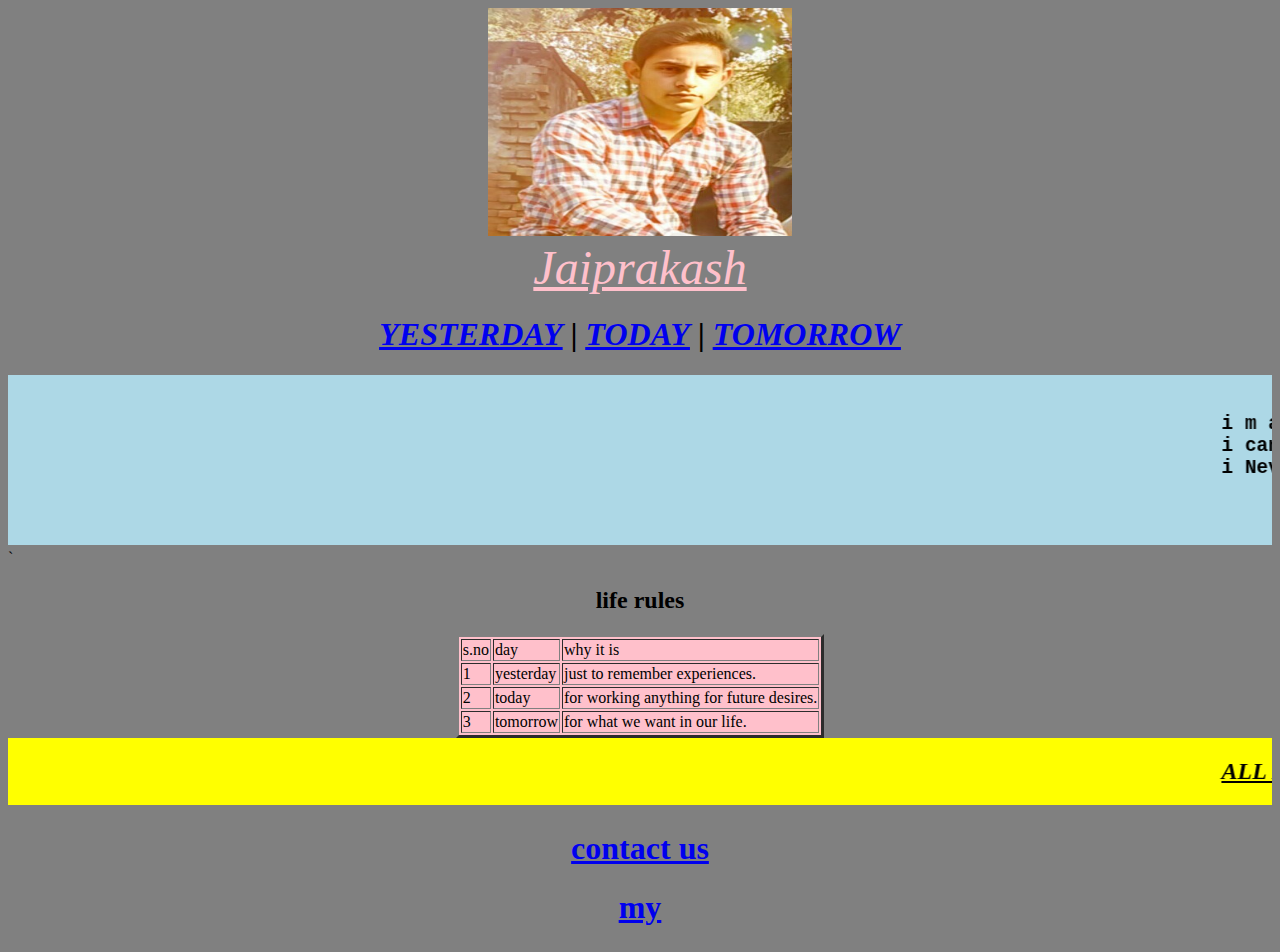
<file: index.html>
<!DOCTYPE html>
<html>
<head>
    <title>sharma's</title>
    <link rel="shortcut icon" src="favicon.ico">

</head>
<body bgcolor="grey"><center>
  <header>
    <center><img src="jai.jpg" alt="Jai Prakash" style="width:304px;height:228px;"></center>
    <center><font size="10" color="pink"><u><i><blink>Jaiprakash</blink></i></u></font></center>
  </header>

<H1><B>
<div id="menu" align="center">
<a href="yesterday.html"><u><i>YESTERDAY</i></u></a> |
<a  href="today.html"><u><i>TODAY</i></u></a> |
<a href="tomorrow.html"><u><i>TOMORROW</i></u></a>
</b></H1></div>
</center>
<marquee bgcolor="lightblue">
<pre><h2>
i m a very good person.
i can't tollerate a lie.
i Never underestimate the power of a comman man.

</h2>
</pre>
</marquee>
<table border="3"  bgcolor="pink" align="center">	`
<caption><h2>life rules</h2></caption>
<tr>
<td>s.no</td>
<td>day</td>
<td>why it is</td>
</tr>
<tr><td>1</td>
<td>yesterday</td>
<td>just to remember experiences.</td>
</tr>
<tr>
<td>2</td>
<td>today</td>
<td>for working anything for future desires.</td>
</tr>
<tr>
<td>3</td>
<td>tomorrow</td>
<td>for what we want in our life.</td>
</tr>
</table>
<marquee bgcolor="yellow">
<u><i><h2>ALL IS WELL</h2></i></u></marquee></body>
<center><a href="contact us.html"><h1>
contact us</h1></a></center>
<center><a href="my.html"><h1>
my</h1></a></center>
</html>
</file>
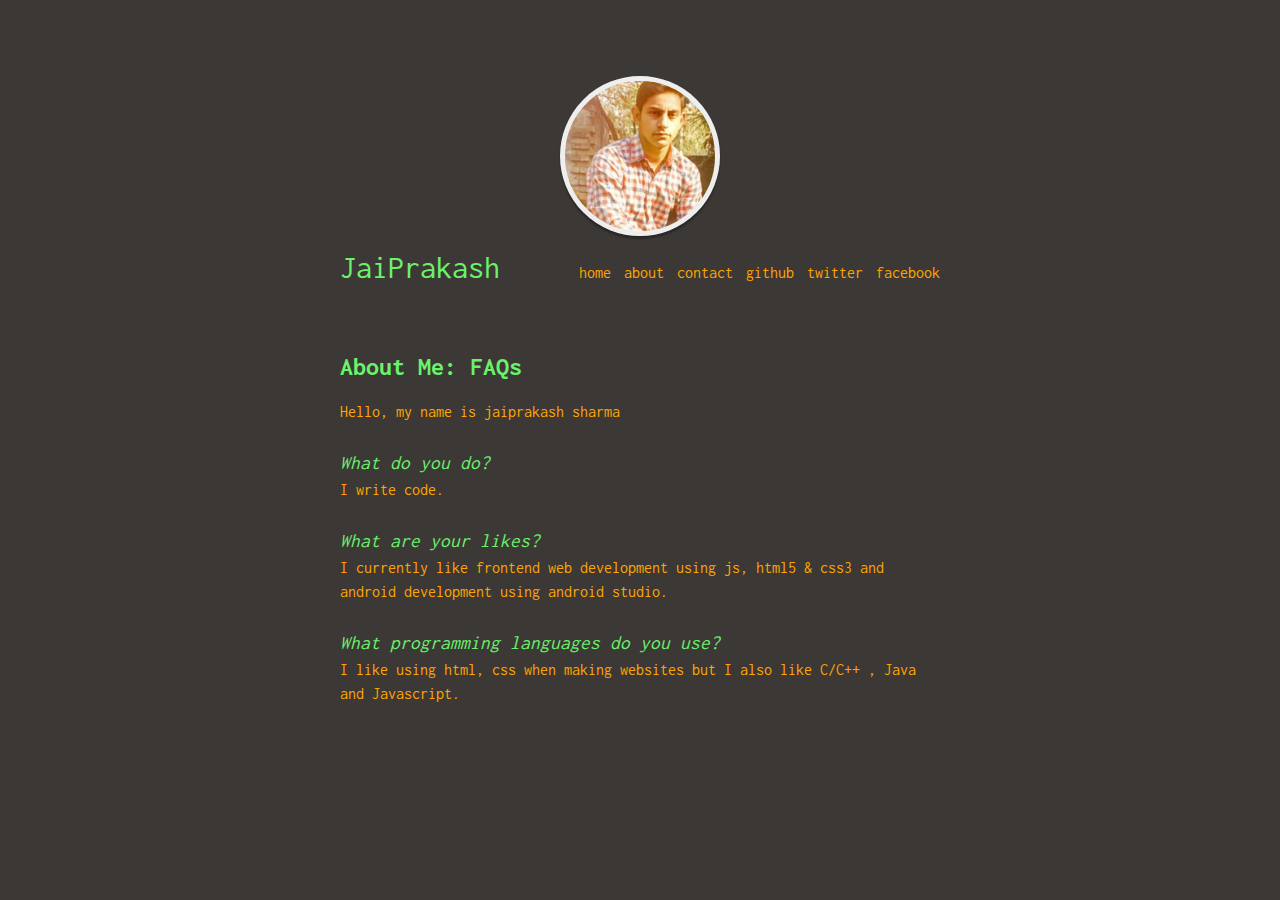
<file: about.html>
<!DOCTYPE html>
<html>
<head>
	<meta charset="utf-8">
    <meta http-equiv="X-UA-Compatible" content="IE=edge">
    <meta name="viewport" content="width=device-width, initial-scale=1, user-scalable=no">
    <title>Jai Sharma</title>
    <link rel="shortcut icon" href="favicon.ico">
    <meta name="description" content="Developer">
    <link href='https://fonts.googleapis.com/css?family=Inconsolata:400,700' rel='stylesheet' type='text/css'>
    <link rel="stylesheet" href="css/about.css">
    <style>
    	.or {
    		color: orange;
    		text-decoration: none;
    	}
    </style>
</head>
<body>
    <div class="wrapper">
		<div class="circle" style="background-image:url('img/jai.jpg')"></div>

		<div class="header">
		    <h1>JaiPrakash</h1>
		    <ul>

		        <li>
		            <a href="/">home</a>
		        </li>

		        <li>
		            <a href="#me">about</a>
		        </li>

		        <li>
		            <a href="mailto:sharmajaipee@gmail.com">contact</a>
		        </li>

		        <li>
		            <a href="https://github.com/jaiprakash1996">github</a>
		        </li>

		        <li>
		            <a href="https://twitter.com/jaisharma9017">twitter</a>
		        </li>
		        <li>
		            <a href="https://facebook.com/sharmajaipee">facebook</a>
		        </li>

		    </ul>
		</div>

		<div class="about" id="me">

		    <h1 class="about__title">About Me: FAQs</h1>
		    <div class="about__content">
		        <p class="or">Hello, my name is jaiprakash sharma</p>

				<h1 id="what-do-you-do">What do you do?</h1>
				<p class="or">I write code.</p>

				<h1 id="what-are-your-like">What are your likes?</h1>
				<p class="or">I currently like frontend web development using js, html5 &amp; css3 and android development using android studio.</p>

				<h1 id="what-programming-languages-do-you-use">What programming languages do you use?</h1>
				<p class="or">I like using html, css when making websites but I also like C/C++ , Java and Javascript.</p>

		    </div>
		</div>

    </div>




</body>
</html>
</file>
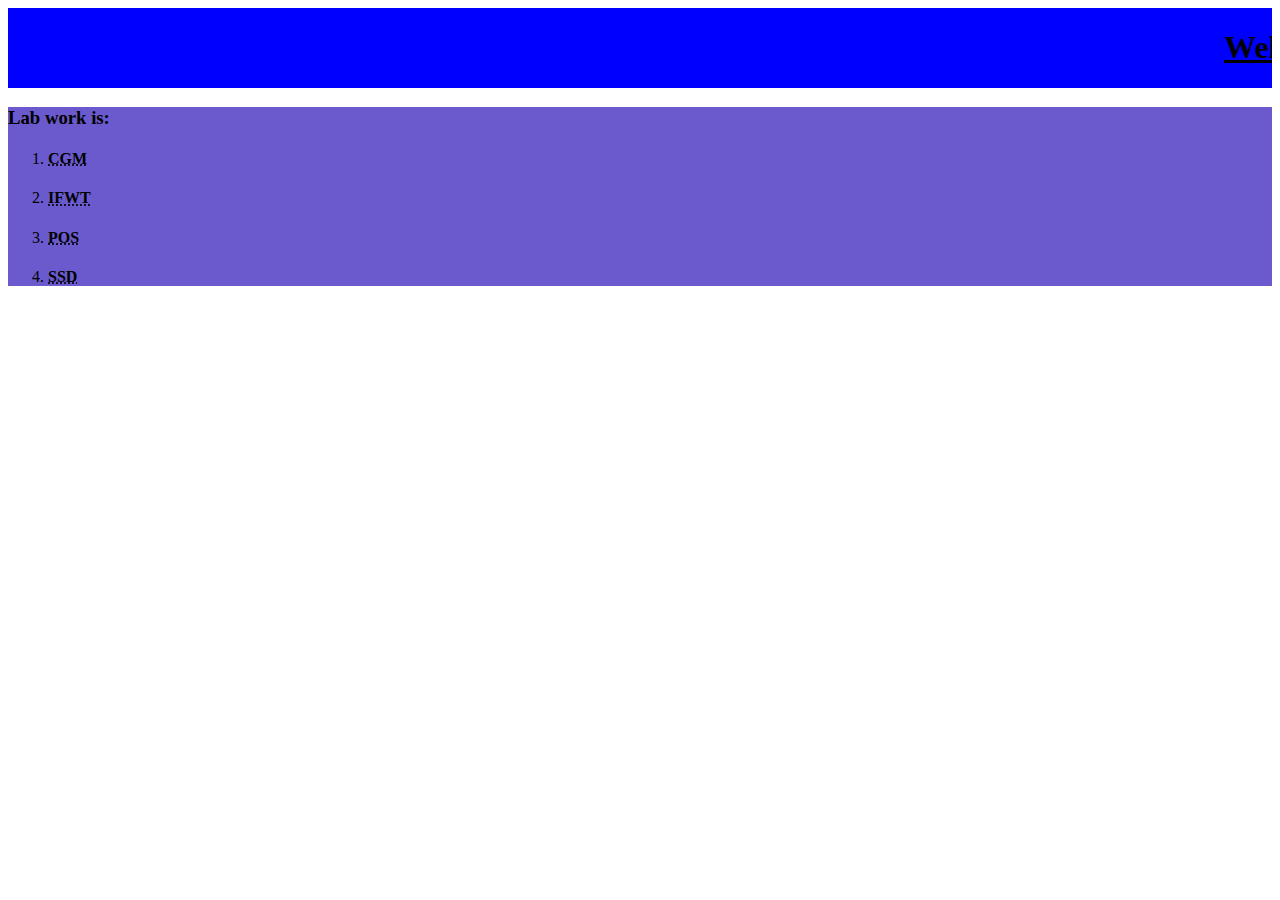
<file: downloads.html>
<!Doctype>
<!DOCTYPE html>
<html>
<head>
<style>
	a:link    {color:black; background-color:transparent; text-decoration:none}
	a:visited {color:black; background-color:transparent; text-decoration:none}
	a:hover   {color:red; background-color:transparent; text-decoration:underline}
	a:active  {color:brown; background-color:transparent; text-decoration:underline}
	div
	{
		background-color: #6A5ACD;
	}
</style>
	<title>Downloads</title>
</head>
<body>
<marquee bgcolor="#0000FF" height="80"><h1><u>Welcome to Downloads</u></h1></marquee>
<div><h3><b>Lab work is:</b></h3>
<ol>
	<li><abbr title="Computer Graphics and Multimedia"><a href="C:\Users\jai sharma\Desktop\cgm.html" target="_blank"><h4>CGM</h4></a></abbr></li>
	<li><abbr title="Internet Fundamental and Web Technology"><a href="C:\Users\jai sharma\Desktop\ifwt.html" target="_blank"><h4>IFWT</h4></a></abbr></li>
	<li><abbr title="Principles Of Operating System"><a href="C:\Users\jai sharma\Desktop\pos.html" target="_blank"><h4>POS</h4></a></abbr></li>
	<li><abbr title="System Software Devlopment"><a href="C:\Users\jai sharma\Desktop\ssd.html" target="_blank"><h4>SSD</h4></a></abbr></li>
</ol></div>
</body>
</html>
</file>
<file: css/about.css>
html,body,div,span,applet,object,iframe,h1,h2,h3,h4,h5,h6,p,blockquote,pre,a,abbr,acronym,address,big,cite,code,del,dfn,em,img,ins,kbd,q,s,samp,small,strike,strong,sub,sup,tt,var,b,u,i,center,dl,dt,dd,ol,ul,li,fieldset,form,label,legend,table,caption,tbody,tfoot,thead,tr,th,td,article,aside,canvas,details,embed,figure,figcaption,footer,header,hgroup,menu,nav,output,ruby,section,summary,time,mark,audio,video{margin:0;padding:0;border:0;font-size:1em;font:inherit;vertical-align:baseline}a{text-decoration:none}article,aside,details,figcaption,figure,footer,header,hgroup,menu,nav,section{display:block}body{line-height:1}table{border-collapse:collapse;border-spacing:0}body{color:#6BF26B;background:#3c3836;font-family:"Inconsolata";font-size:100%;font-weight:400}h1{margin-bottom:5px}p{font-size:1em;line-height:150%}a{color:orange;text-decoration:none}a:visited{color:orange;text-decoration:none}a:hover{color:orange;text-decoration:underline}a:active{color:orange;text-decoration:none}ul{list-style:none}ul li{padding:5px;padding-left:10px}@media screen and (max-width: 600px){ul li{padding:10px 0 10px 0}}.wrapper{max-width:600px;margin:auto;padding:60px 30px 60px 30px}@media screen and (max-width: 600px){.wrapper{padding:20px}}.header{display:flex;justify-content:space-between;align-items:baseline;padding-bottom:50px}@media screen and (max-width: 600px){.header{display:block}}.header h1{font-size:2em;margin-bottom:0}.header ul{margin-top:10px}.header ul li{display:inline;padding:0;padding-left:5px}.portfolio{padding-bottom:30px}.portfolio h1{font-size:1.4em;margin-bottom:5px}.blog{padding-bottom:30px}.blog h1{font-size:1.4em;margin-bottom:5px}.post{padding-bottom:30px}.post__title{font-size:1.6em;font-weight:700;text-decoration:underline;margin-top:20px;margin-bottom:5px}.post__date{font-size:1em;font-style:italic}.post__content{padding-top:40px}.post__content h1{font-size:1.2em;font-weight:700;margin-top:30px;margin-bottom:5px}.post__content p{font-size:1em;line-height:150%;margin-bottom:15px}.post__content a{text-decoration:underline}.post__content a:hover{font-weight:bold}.post__content strong{font-weight:700}.post__content em{font-style:italic}.post__content ul{font-size:1em;list-style:circle;margin-left:30px;margin-top:-5px;margin-bottom:5px}.post__content ul li{padding:5px;padding-left:5px}@media screen and (max-width: 600px){.post__content ul li{padding:10px 0 10px 0}}@media screen and (max-width: 600px){.post__content ul{margin-left:10px}}.post__content img{margin-top:10px;margin-bottom:10px}@media screen and (max-width: 600px){.post__content img{width:100%;margin:auto}}.about__title{font-size:1.6em;font-weight:700;margin-top:20px;margin-bottom:10px}.about__content{margin-top:20px}.about__content h1{font-size:1.2em;font-style:italic;margin-top:30px;margin-bottom:5px}.about__content p{font-size:1em;line-height:150%;margin-bottom:10px}.circle{display:block;width:150px;height:150px;margin:1em auto;background-size:cover;background-repeat:no-repeat;background-position:center center;-webkit-border-radius:99em;-moz-border-radius:99em;border-radius:99em;border:5px solid #eee;box-shadow:0 3px 2px rgba(0,0,0,0.3)}
</file>
